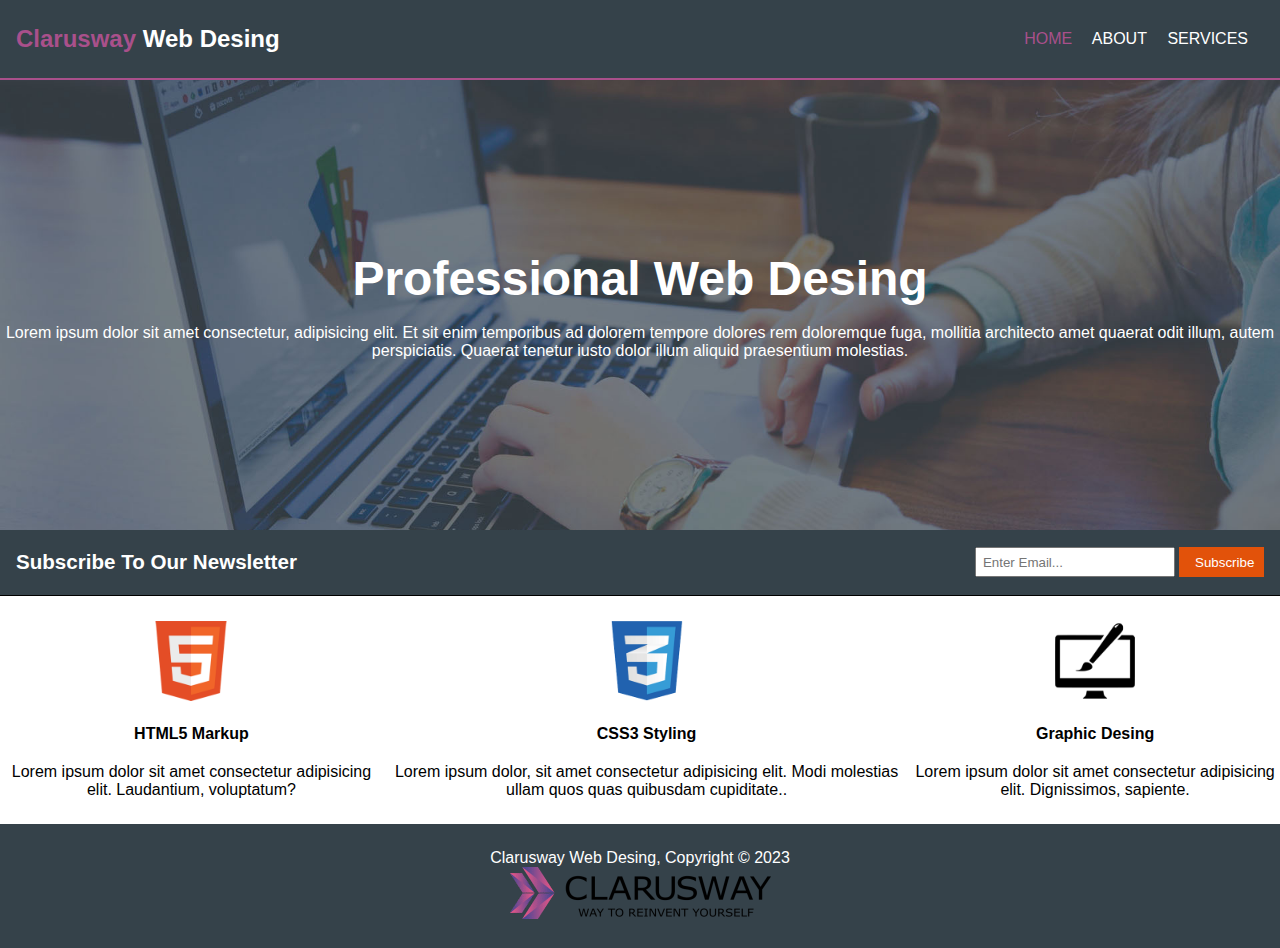
<file: index.html>
<!DOCTYPE html>
<html lang="en">
  <head>
    <meta charset="UTF-8" />
    <meta http-equiv="X-UA-Compatible" content="IE=edge" />
    <meta name="viewport" content="width=device-width, initial-scale=1.0" />
    <title>HOME | CLARUSWAY</title>
    <link rel="stylesheet" href="style.css" />
    <link rel="shortcut icon" href="./IMG/clrsvy.png" type="image/x-icon">
  </head>
  <body>
    <header>
      <div>
        <div class="header__left">
          <h1 class="header__left-h1">
            <span class="clarus">Clarusway</span> Web Desing
          </h1>
        </div>

        <div class="header__right">
          <a href="index.html" id="main_page">HOME</a>
          <a href="index2.html">ABOUT</a>
          <a href="index3.html">SERVICES</a>
        </div>
      </div>
    </header>

    <div class="main">
      <div class="main_text">
        <h1>Professional Web Desing</h1>
        <br />
        <p>
          Lorem ipsum dolor sit amet consectetur, adipisicing elit. Et sit enim
          temporibus ad dolorem tempore dolores rem doloremque fuga, mollitia
          architecto amet quaerat odit illum, autem perspiciatis. Quaerat
          tenetur iusto dolor illum aliquid praesentium molestias.
        </p>
      </div>
    </div>

    <div class="sub">
      <div class="sub_text">
        <h3>Subscribe To Our Newsletter</h3>
      </div>

      <div class="sub_mail">
        <input
          type="email"
          name="email"
          id="email"
          placeholder="Enter Email..."
        />

        <input class="sub_button" type="submit" value="Subscribe" />
      </div>
    </div>
    <section class="icon">
      <div class="icon_logo">
        <img src="./IMG/logo_html.png" alt="" />
        <h4>HTML5 Markup</h4>
        <p>
          Lorem ipsum dolor sit amet consectetur adipisicing elit. Laudantium,
          voluptatum?
        </p>
      </div>

      <div class="icon_logo">
        <img src="./IMG/logo_css.png" alt="" />
        <h4>CSS3 Styling</h4>
        <p>
          Lorem ipsum dolor, sit amet consectetur adipisicing elit. Modi
          molestias ullam quos quas quibusdam cupiditate..
        </p>
      </div>

      <div class="icon_logo">
        <img src="./IMG/logo_brush.png" alt="" />
        <h4>Graphic Desing</h4>
        <p>
          Lorem ipsum dolor sit amet consectetur adipisicing elit. Dignissimos,
          sapiente.
        </p>
      </div>
    </section>

    <footer>
      <div class="foot_div">
        <p>Clarusway Web Desing, Copyright © 2023</p>
        <img src="./IMG/clarusway_logo.png" alt="" />
      </div>
    </footer>
  </body>
</html>
</file>
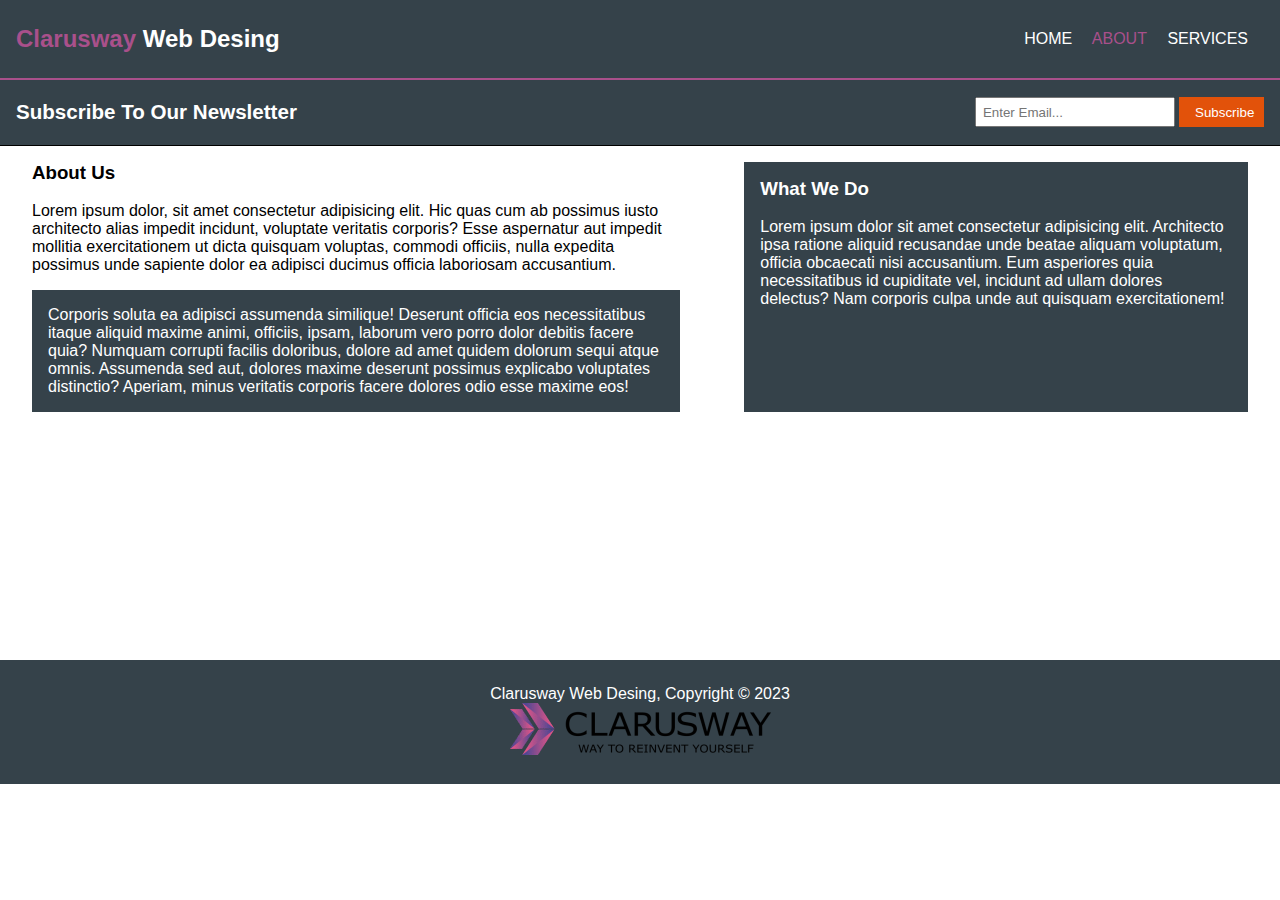
<file: index2.html>
<!DOCTYPE html>
<html lang="en">
  <head>
    <meta charset="UTF-8" />
    <meta http-equiv="X-UA-Compatible" content="IE=edge" />
    <meta name="viewport" content="width=device-width, initial-scale=1.0" />
    <title>ABOUT</title>
    <link rel="stylesheet" href="style.css" />
    <link rel="shortcut icon" href="./IMG/clrsvy.png" type="image/x-icon">
  </head>
  <body>
    <header>
      <div>
        <div class="header__left">
          <h1 class="header__left-h1">
            <span class="clarus">Clarusway</span> Web Desing
          </h1>
        </div>

        <div class="header__right">
            <a href="index.html">HOME</a>
            <a href="index2.html" id="main_page" >ABOUT</a>
            <a href="index3.html" >SERVICES</a>
          </div>
        </div>
      </header>

      <div class="sub">
        <div class="sub_text">
          <h3>Subscribe To Our Newsletter</h3>
        </div>
        <div class="sub_mail">
          <input
            type="email"
            name="email"
            id="email"
            placeholder="Enter Email..."
          />
  
          <input class="sub_button" type="submit" value="Subscribe" />
        </div>
      </div>
      
      <div class="about_page">
        
        <div class="about_page-textleft">
            <h3>About Us</h3>
            <br>
            <p>Lorem ipsum dolor, sit amet consectetur adipisicing elit. Hic quas cum ab possimus iusto architecto alias impedit incidunt, voluptate veritatis corporis? Esse aspernatur aut impedit mollitia exercitationem ut dicta quisquam voluptas, commodi officiis, nulla expedita possimus unde sapiente dolor ea adipisci ducimus officia laboriosam accusantium.  <div class="textright_span">Corporis soluta ea adipisci assumenda similique! Deserunt officia eos necessitatibus itaque aliquid maxime animi, officiis, ipsam, laborum vero porro dolor debitis facere quia? Numquam corrupti facilis doloribus, dolore ad amet quidem dolorum sequi atque omnis. Assumenda sed aut, dolores maxime deserunt possimus explicabo voluptates distinctio? Aperiam, minus veritatis corporis facere dolores odio esse maxime eos!</div> </p>
        </div>
        <div class="about_page-textright
        ">
            <h3>What We Do</h3>
            <br>
            <p>Lorem ipsum dolor sit amet consectetur adipisicing elit. Architecto ipsa ratione aliquid recusandae unde beatae aliquam voluptatum, officia obcaecati nisi accusantium. Eum asperiores quia necessitatibus id cupiditate vel, incidunt ad ullam dolores delectus? Nam corporis culpa unde aut quisquam exercitationem!</p>
        </div>
      </div>

      <footer>
        <div class="foot_div">
         <p>Clarusway Web Desing, Copyright © 2023</p>
         <img src="./IMG/clarusway_logo.png" alt="">
        </div>
     </footer>
</body>
</html>
</file>
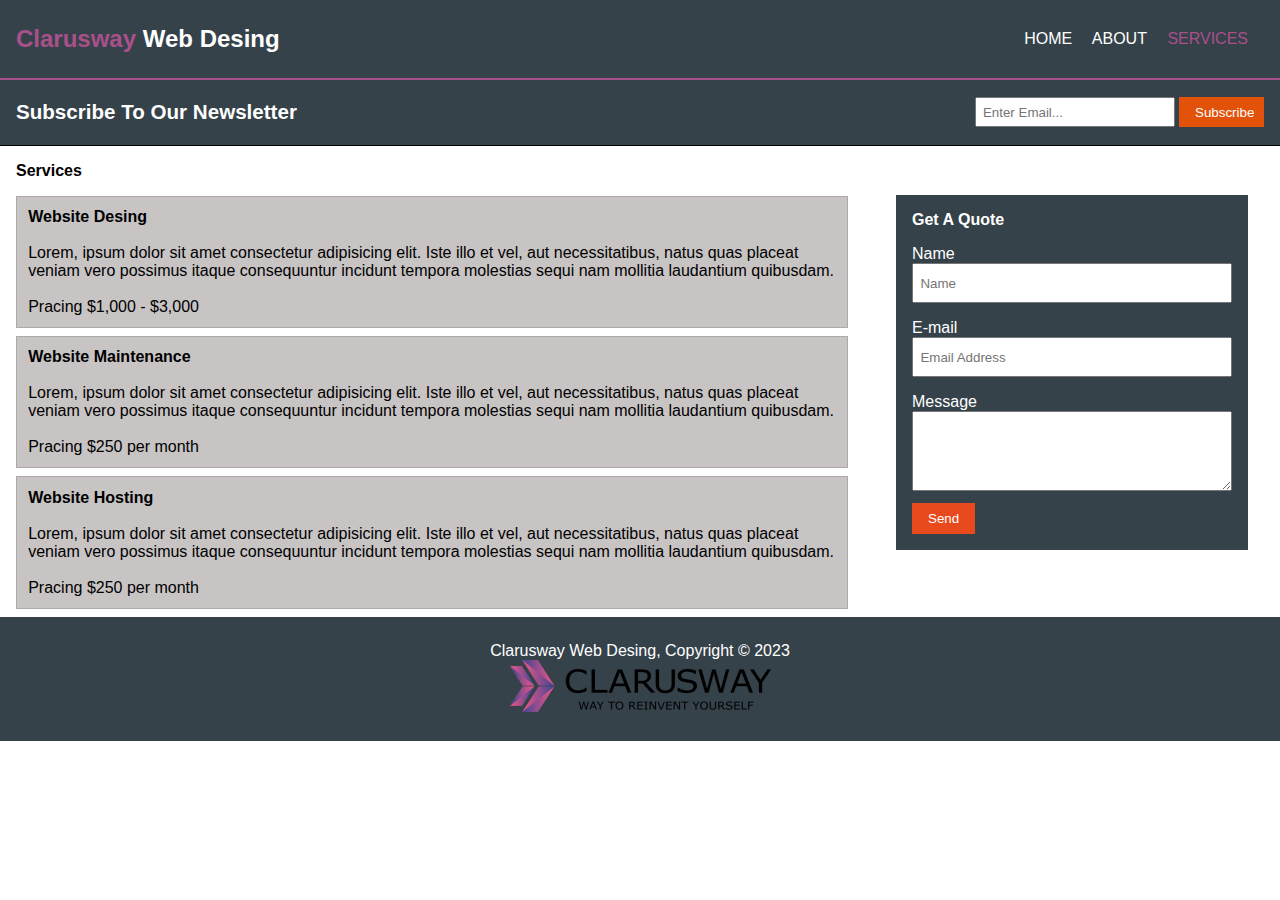
<file: index3.html>
<!DOCTYPE html>
<html lang="en">
  <head>
    <meta charset="UTF-8" />
    <meta http-equiv="X-UA-Compatible" content="IE=edge" />
    <meta name="viewport" content="width=device-width, initial-scale=1.0" />
    <title>SERVICES</title>
    <link rel="stylesheet" href="style.css" />
    <link rel="shortcut icon" href="./IMG/clrsvy.png" type="image/x-icon">
  </head>
  <body>
    <header>
      <div>
        <div class="header__left">
          <h1 class="header__left-h1">
            <span class="clarus">Clarusway</span> Web Desing
          </h1>
        </div>

        <div class="header__right">
            <a href="index.html">HOME</a>
            <a href="index2.html">ABOUT</a>
            <a href="index3.html" id="main_page" >SERVICES</a>
          </div>
        </div>
      </header>

      <div class="sub">
        <div class="sub_text">
          <h3>Subscribe To Our Newsletter</h3>
        </div>
  
        <div class="sub_mail">
          <input
            type="email"
            name="email"
            id="email"
            placeholder="Enter Email..."
          />
  
          <input class="sub_button" type="submit" value="Subscribe" />
        </div>
      </div>
  
      
      </div>
      <section class="services_page">
        <div class="container">
          <div class="title">
              <h4>Services</h4> </div>
          <div class="container_text">
            <h4>Website Desing</h4>
            <br />
            <p>
              Lorem, ipsum dolor sit amet consectetur adipisicing elit. Iste illo
              et vel, aut necessitatibus, natus quas placeat veniam vero possimus
              itaque consequuntur incidunt tempora molestias sequi nam mollitia
              laudantium quibusdam.
            </p>
            <br />
            <p>Pracing $1,000 - $3,000</p>
          </div>
  
          <div class="container_text">
            <h4>Website Maintenance</h4>
            <br />
            <p>
              Lorem, ipsum dolor sit amet consectetur adipisicing elit. Iste illo
              et vel, aut necessitatibus, natus quas placeat veniam vero possimus
              itaque consequuntur incidunt tempora molestias sequi nam mollitia
              laudantium quibusdam.
            </p>
            <br />
            <p>Pracing $250 per month</p>
          </div>
  
          <div class="container_text">
            <h4>Website Hosting</h4>
            <br />
            <p>
              Lorem, ipsum dolor sit amet consectetur adipisicing elit. Iste illo
              et vel, aut necessitatibus, natus quas placeat veniam vero possimus
              itaque consequuntur incidunt tempora molestias sequi nam mollitia
              laudantium quibusdam.
            </p>
            <br />
            <p>Pracing $250 per month</p>
          </div>
        </div>
        <div class="form_right">
          <form action="" class="form_right-1">
            <h4>Get A Quote</h4>
            <label for="name">Name</label>
            <input type="text" placeholder="Name" name="name" id="name" />
  
            <label for="email">E-mail</label>
            <input
              type="email"
              placeholder="Email Address"
              name="email"
              id="email"
            />
  
            <label for="message">Message</label>
            <textarea name="message" id="message" cols="30" rows="3"></textarea>
  
            <button>Send</button>
          </form>
        </div>
      </section>
  
      <footer>
        <div class="foot_div">
          <p>Clarusway Web Desing, Copyright © 2023</p>
          <img src="./IMG/clarusway_logo.png" alt="" />
        </div>
      </footer>
    </body>
  </html>
</file>
<file: style.css>
* {
  font-family: "Roboto", sans-serif;
  margin: 0;
  padding: 0;
  box-sizing: border-box;
}
html {
  width: 100%;
  height: 100%;
}
/************************ header ***************/
header > div {
  background-color: #35424a;
  border-bottom: 2px solid #a9508b;
  height: 5rem;
  display: inline;
  display: flex;
  justify-content: space-between;
  align-items: center;
  padding: 1rem;
}
.clarus {
  color: #a9508b;
}
.header__left-h1 {
  font-size: 1.5rem;
  font-weight: bold;
  color: white;
}
.header__right a {
  text-decoration: none;
  font-size: rem;
  font-weight: 400;
  color: white;
  padding-right: 1rem;
}
#main_page {
  color: #a9508b;
}
#main_page:hover {
  color: #a9508b;
  font-size: 1rem;
}
/* ***********main*********** */
.main {
  background-image: url(./IMG/showcase.jpg);
  color: white;
  background-size: cover;
  background-position: center;
  height: 50vh;
}
.main_text {
  text-align: center;
  position: relative;
  top: 50%;
  transform: translateY(-50%);
}
.main_text h1 {
  font-size: 3rem;
}
/* *************SUB************* */
.sub {
  border-bottom: 1px solid black;
  background-color: #35424a;
  height: 4.1rem;
  display: inline;
  display: flex;
  justify-content: space-between;
  align-items: center;
}
.sub_text {
  color: white;
  font-size: 1.1rem;
  margin-left: 1rem;
}
div input {
  width: 200px;
  height: 30px;
  padding-left: 0.4rem;
}
.sub_button {
  width: 85px;
  height: 30px;
  background-color: #e2520a;
  border: none;
  color: white;
  margin-right: 1rem;
}
.sub_button:hover {
  cursor: pointer;
  background-color: #b33d03;
}
.icon {
  height: 30%;
  display: flex;
  justify-content: space-evenly;
  align-items: center;
  text-align: center;
  margin-top: 25px;
}
.icon img {
  width: 80px;
}
.icon_logo h4 {
  margin: 20px;
}
.icon_logo p {
  margin-bottom: 25px;
}
/*********** footer********/
footer {
  border-top: #35424a;
  background-color: #35424a;
  color: white;
  text-align: center;
  padding: 25px;
}
/* *************About Page************* */
.about_page {
  display: flex;
  margin: 1rem;
  margin-bottom: 15.5rem;
}

.about_page-textleft {
  margin-right: 4rem;
  margin-left: 1rem;
}

.textright_span {
  background-color: #35424a;
  margin-top: 1rem;
  color: white;
  padding: 1rem;
}

.about_page-textright {
  background-color: #35424a;
  margin-right: 1rem;
  color: white;
  padding: 1rem;
}

/*************Services Page************* */
.title {
  margin: 1rem;
}
.services_page {
  height: 100%;
  display: flex;
}
.container_text {
  background-color: #c8c4c4;
  border: 1px solid rgb(171, 170, 170);
  padding: 0.7rem;
  margin: 0.5rem 1rem;
}
.form_right {
  /* border: 1px solid red; */
  margin: 3.1rem 2rem auto;
  padding: 1rem;
  background-color: #35424a;
}
.form_right-1 h4 {
  padding-bottom: 1rem;
  color: white;
}
.form_right-1 label {
  display: block;
  color: white;
}
.form_right-1 input {
  width: 20rem;
  height: 2.5rem;
  margin-bottom: 1rem;
}
.form_right-1 textarea {
  width: 20rem;
  height: 5rem;
}
.form_right-1 button {
  background-color: #e8491d;
  color: white;
  padding: 0.5rem 1rem;
  border: none;
  display: block;
  margin-top: 0.5rem;
}

.form_right-1 button:hover {
  cursor: pointer;
  background-color: #b33d03;
}
</file>
